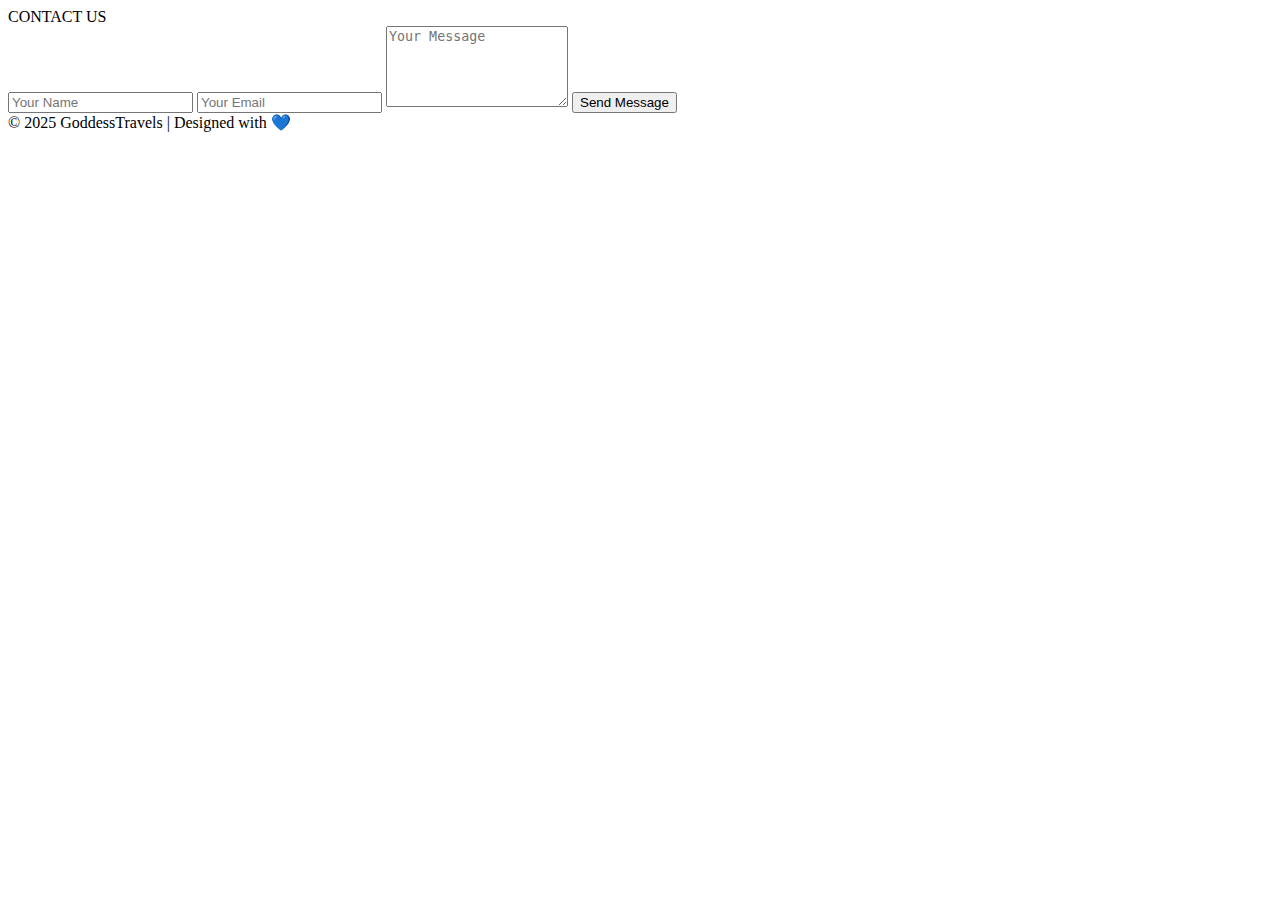
<file: contact.html>
<!DOCTYPE html>
<html lang="en">
<head>
<meta charset="UTF-8">
<meta name="viewport" content="width=device-width, initial-scale=1.0">
<title>Contact Us - GoddessTravels</title>
<!-- Contact Section -->
<div class="contact-section">
<div class="contact-left">
CONTACT US
</div>
<div class="contact-right">
<form id="contactForm">
<input type="text" placeholder="Your Name" required>
<input type="email" placeholder="Your Email" required>
<textarea placeholder="Your Message" rows="5" required></textarea>
<button type="submit">Send Message</button>
</form>
</div>
</div>

<footer>© 2025 GoddessTravels | Designed with 💙</footer>
<script src="script.js"></script>
</body>
</html>
</file>
